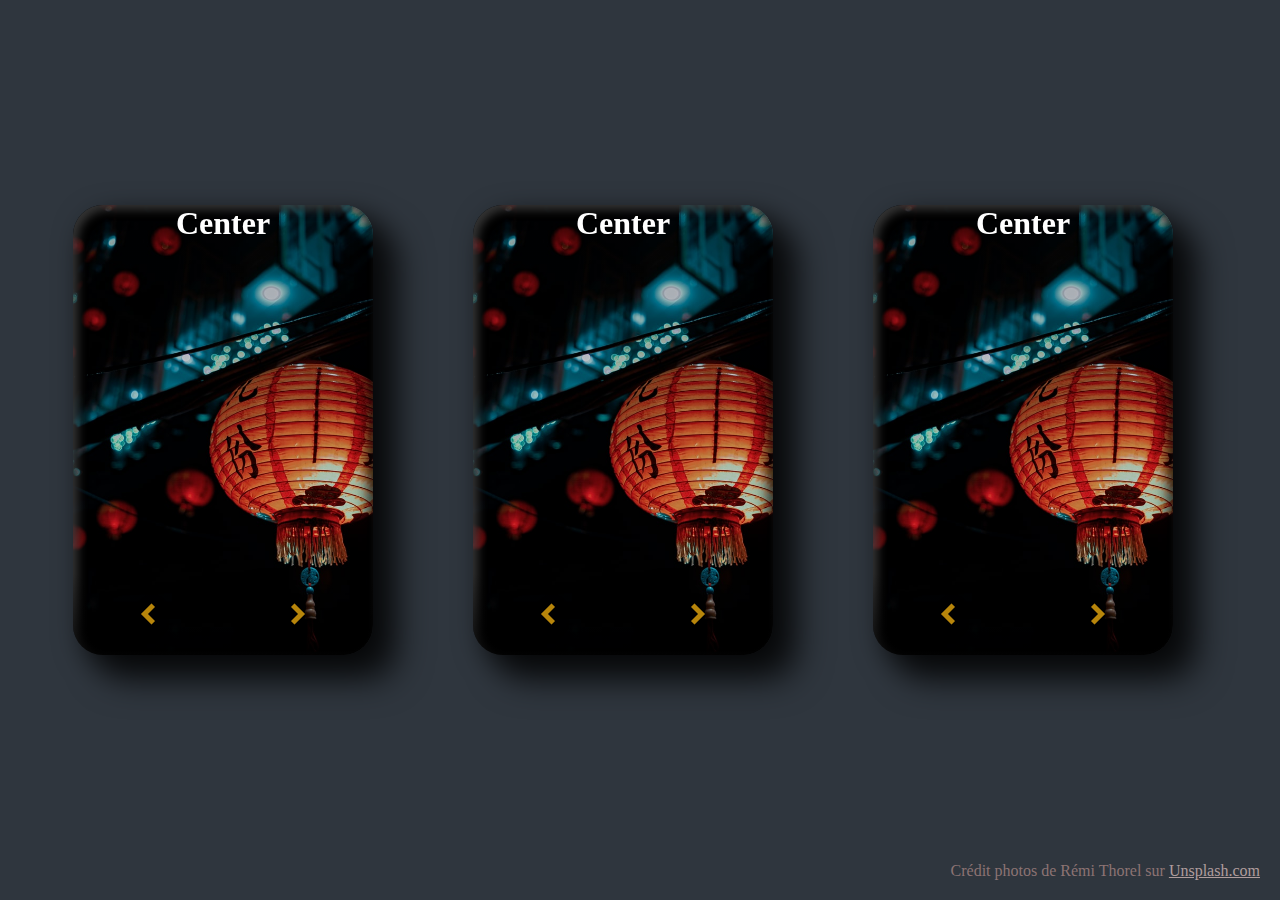
<file: three_faces/index.html>
<!DOCTYPE html>
<html lang="en">
    <head>
        <meta charset="UTF-8" />
        <meta http-equiv="X-UA-Compatible" content="IE=edge" />
        <meta name="viewport" content="width=device-width, initial-scale=1.0" />
        <title>3 faces</title>
        <link rel="stylesheet" href="style.css" />
        <script src="main.js"></script>
    </head>
    <body>
        <div class="container">
            <div class="card_container">
                <div class="card_wrapper">
                    <div class="card" id="card_1">
                        <div class="card_face face_left">
                            left
                            <div class="card_button_container">
                                <button>
                                    <a
                                        class="card_btn left"
                                        data-cardid="card_1"
                                    ></a>
                                </button>
                                <button>
                                    <a
                                        class="card_btn right"
                                        data-cardid="card_1"
                                    ></a>
                                </button>
                            </div>
                        </div>
                        <div class="card_face face_center">
                            center
                            <div class="card_button_container">
                                <button>
                                    <a
                                        class="card_btn left"
                                        data-cardid="card_1"
                                    ></a>
                                </button>
                                <button>
                                    <a
                                        class="card_btn right"
                                        data-cardid="card_1"
                                    ></a>
                                </button>
                            </div>
                        </div>
                        <div class="card_face face_right">
                            right
                            <div class="card_button_container">
                                <button>
                                    <a
                                        class="card_btn left"
                                        data-cardid="card_1"
                                    ></a>
                                </button>
                                <button>
                                    <a
                                        class="card_btn right"
                                        data-cardid="card_1"
                                    ></a>
                                </button>
                            </div>
                        </div>
                    </div>
                </div>
            </div>
            <div class="card_container">
                <div class="card_wrapper">
                    <div class="card" id="card_2">
                        <div class="card_face face_left">
                            left
                            <div class="card_button_container">
                                <button>
                                    <a
                                        class="card_btn left"
                                        data-cardid="card_2"
                                    ></a>
                                </button>
                                <button>
                                    <a
                                        class="card_btn right"
                                        data-cardid="card_2"
                                    ></a>
                                </button>
                            </div>
                        </div>
                        <div class="card_face face_center">
                            center
                            <div class="card_button_container">
                                <button>
                                    <a
                                        class="card_btn left"
                                        data-cardid="card_2"
                                    ></a>
                                </button>
                                <button>
                                    <a
                                        class="card_btn right"
                                        data-cardid="card_2"
                                    ></a>
                                </button>
                            </div>
                        </div>
                        <div class="card_face face_right">
                            right
                            <div class="card_button_container">
                                <button>
                                    <a
                                        class="card_btn left"
                                        data-cardid="card_2"
                                    ></a>
                                </button>
                                <button>
                                    <a
                                        class="card_btn right"
                                        data-cardid="card_2"
                                    ></a>
                                </button>
                            </div>
                        </div>
                    </div>
                </div>
            </div>
            <div class="card_container">
                <div class="card_wrapper">
                    <div class="card" id="card_3">
                        <div class="card_face face_left">
                            left
                            <div class="card_button_container">
                                <button>
                                    <a
                                        class="card_btn left"
                                        data-cardid="card_3"
                                    ></a>
                                </button>
                                <button>
                                    <a
                                        class="card_btn right"
                                        data-cardid="card_3"
                                    ></a>
                                </button>
                            </div>
                        </div>
                        <div class="card_face face_center">
                            center
                            <div class="card_button_container">
                                <button>
                                    <a
                                        class="card_btn left"
                                        data-cardid="card_3"
                                    ></a>
                                </button>
                                <button>
                                    <a
                                        class="card_btn right"
                                        data-cardid="card_3"
                                    ></a>
                                </button>
                            </div>
                        </div>
                        <div class="card_face face_right">
                            right
                            <div class="card_button_container">
                                <button>
                                    <a
                                        class="card_btn left"
                                        data-cardid="card_3"
                                    ></a>
                                </button>
                                <button>
                                    <a
                                        class="card_btn right"
                                        data-cardid="card_3"
                                    ></a>
                                </button>
                            </div>
                        </div>
                    </div>
                </div>
            </div>
        </div>
        <span class="credit">
            Crédit photos de Rémi Thorel sur
            <a href="https://unsplash.com/@remithorel" target="blank">
                Unsplash.com
            </a>
        </span>
    </body>
</html>
</file>
<file: three_faces/style.css>
* {
    margin: 0;
    box-sizing: border-box;
}

:root {
    /* --initial_value: 300px; */
    --card_width: 300px;
    --card_height: calc(var(--card_width) * 1.5);
    --max_spread: calc(var(--card_width) * 0.11);
}

.container {
    position: relative;
    display: flex;
    justify-content: center;
    align-items: center;
    width: 100vw;
    height: 100vh;
    background-color: #2f363e;
}

.card_container {
    width: calc(var(--card_width) + calc(var(--card_width) / 3));
    height: calc(var(--card_height) * 1.2);
    /* border: 1px solid #fff; */
    overflow: hidden;
}

.card_wrapper {
    transform: translateX(
            calc(0px - calc(var(--card_width) - var(--max_spread)))
        )
        translateY(-20px);
    display: flex;
    align-items: center;
    width: max-content;
    height: 100%;
    /* border: 1px solid orangered; */
}

.card {
    display: flex;
    transform-style: preserve-3d;
    transform-origin: center center 86.6px; /* 86.6px = width figure √3 /6 soit ((300√3) / 6) */
}
.card_face {
    width: var(--card_width);
    height: var(--card_height);
    display: flex;
    flex-direction: column;
    justify-content: space-between;
    align-items: center;
    backface-visibility: hidden;
    overflow: hidden;
    color: #fff;
    font-size: 2em;
    font-weight: 600;
    text-transform: capitalize;

    border-radius: 30px;
    --big_decal: calc(var(--max_spread) / 1.28);
    box-shadow: var(--big_decal) var(--big_decal) var(--max_spread)
            rgb(0, 0, 0, 0.65),
        10px 10px calc(var(--max_spread) / 1.14) rgba(0, 0, 0, 0.65),
        inset 5px 5px 10px rgba(255, 255, 255, 0.2),
        inset 5px 5px 10px rgba(0, 0, 0, 0.65),
        inset -5px -5px 15px rgba(0, 0, 0, 0.85);

    background-position: center;
    background-size: cover;
}

/*
 * BUTTONS:
*/

.card_button_container {
    /* margin-top: auto; */
    background: linear-gradient(
        to bottom,
        rgba(0, 0, 0, 0) 0%,
        rgba(0, 0, 0, 0.75) 100%
    );
    height: calc(var(--max_spread) * 2.5);
    width: 100%;
    display: flex;
    justify-content: space-around;
}
.card_button_container button {
    position: relative;
    border: none;
    background-color: transparent;
}
.card_btn {
    position: absolute;
    top: 50%;
    width: 15px;
    height: 15px;
    background: transparent;
    border-top: 5px solid darkgoldenrod;
    border-right: 5px solid darkgoldenrod;
    box-shadow: 0 0 0 lightgray;
    cursor: pointer;
    transition: all 200ms ease;
}

.card_btn.left {
    left: 20%;
    transform: translate3d(0, -50%, 0) rotate(-135deg);
    filter: drop-shadow(-3px -1px 6px black);
}

.card_btn.right {
    right: 20%;
    transform: translate3d(0, -50%, 0) rotate(45deg);
    filter: drop-shadow(3px 1px 6px black);
}

.card_btn:hover {
    border-color: orange;
    box-shadow: 0.5vmin -0.5vmin 0 white;
}
.card_btn:before {
    content: "";
    position: absolute;
    top: 50%;
    left: 50%;
    transform: translate(-40%, -60%) rotate(45deg);
    width: 200%;
    height: 200%;
}

/*
 * FACE:
*/

.face_left {
    background-image: url(".././assets/remi-thorel-UEoKkhdkp9I-unsplash.jpg");

    transform-origin: right;
    transform: rotateY(120deg);
}
.face_center {
    background-image: linear-gradient(rgba(0, 0, 0, 0.3), rgba(0, 0, 0, 0)),
        url(".././assets/remi-thorel-li2xONzeqFI-unsplash.jpg");
}
.face_right {
    background-image: url(".././assets/remi-thorel-md37aLkm7Ys-unsplash.jpg");

    transform-origin: left;
    transform: rotateY(-120deg);
}

.credit {
    position: absolute;
    bottom: 20px;
    right: 20px;
    color: hsl(360, 10%, 50%);
}
.credit > a {
    display: inline-block;
    color: hsl(360, 10%, 65%);
    cursor: pointer;
    transition: all 0.3s ease-in-out;
}
.credit > a:hover {
    transform: scale(1.03);
    color: hsl(360, 10%, 85%);
}
</file>
